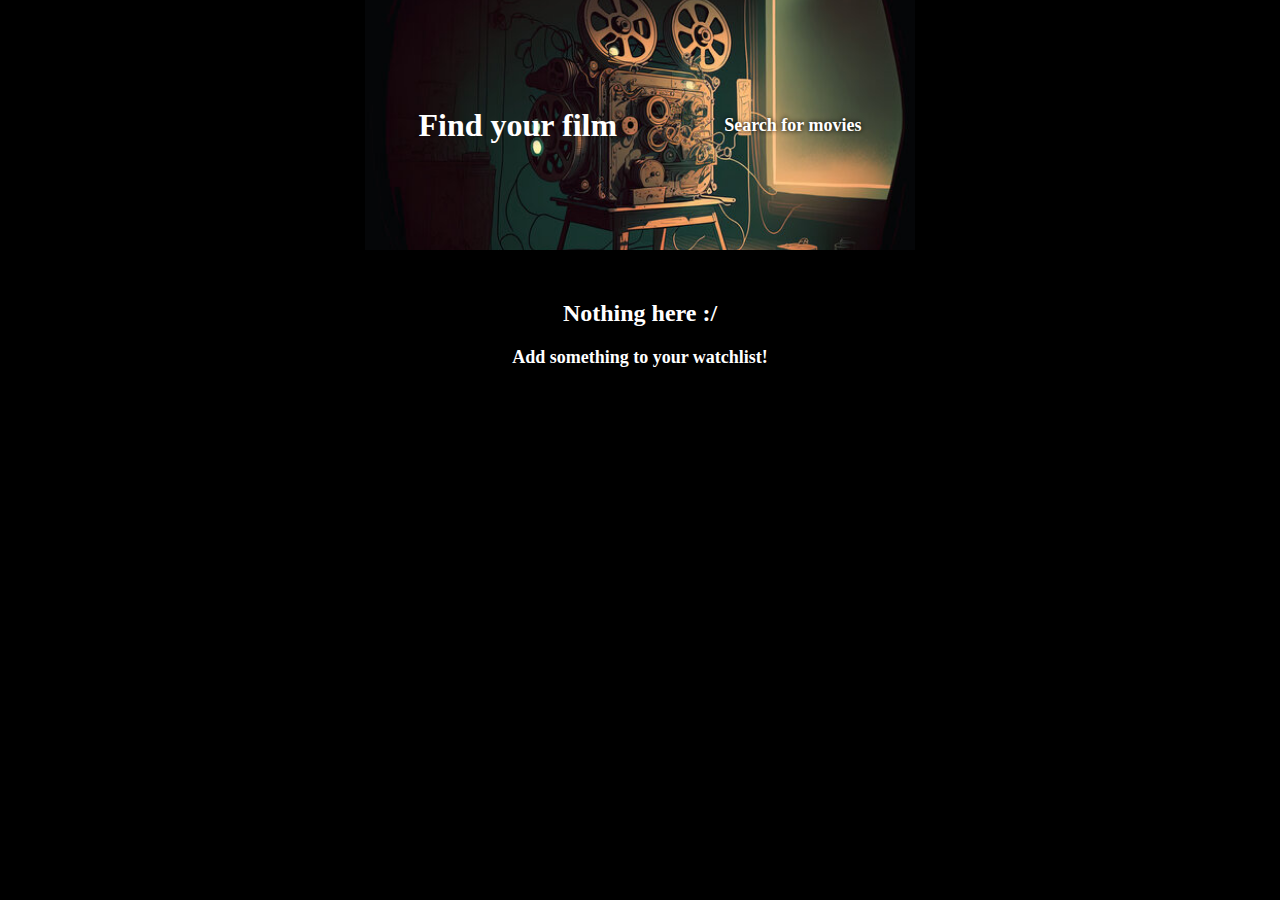
<file: watchlist.html>
<!DOCTYPE html>
<html lang="en">
<head>
  <meta charset="UTF-8">
  <meta name="viewport" content="width=device-width, initial-scale=1.0">
  <link rel="stylesheet" href="index.css">
  <title>Document</title>
</head>
<body>
  <div class="top-section">
    <h1>Find your film</h1>
    <a href="./index.html">Search for movies</a>
  </div>
  <div class="bottom-section" id="bottom-section">
    
  </div>

  <script src="watchlist.js"></script>
</body>
</html>
</file>
<file: index.css>
body{
  color: white;
  margin: 0;
  background-color:black
}





.top-section{
  display: flex;
  align-items: center;
  justify-content: space-around;
  margin: 0 auto;
  background-image: url("./images/Movie.jpg");
  background-size: cover;
  background-position: 0px;
  height: 250px;
  width: 550px;
  position: relative;
}

.top-section a, .add-movie-to-watchlist a{
  color: white;
  text-decoration: none;
  font-weight: bold;
  font-size: 18px;
  text-shadow: 0 0 5px black;
}

.top-section a:hover, .add-movie-to-watchlist a:hover{
  color:bisque;
}

.top-container {
  position: absolute;
  bottom: 0;
  left: 1;
  right: 1;
}

.form {
  margin-bottom: -15px;
}

#movie-search{
  width: 300px;
  height: 30px;
}
.form button{
  height: 30px;
}

.bottom-section{
  display: flex;
  flex-direction: column;
  align-items: center;
  margin: 30px auto;
  width: 550px;
}

.movie{
  margin: 10px auto;
  display: flex;
  flex-direction: row;
  gap: 10px;
  padding-bottom: 20px;
  border-bottom: 1px solid gray;
}

.movie img{
  width: 100px;
  height: 150px;
}

.explore{
  display: flex;
  flex-direction: column;
  text-align: center;
  margin: 200px auto;
  color: gray;
  gap: 10px;
}

.movie-comp{
  display: flex;
  flex-direction: row;
  align-items: center;
  gap: 5px;
}

.movie-details h4, .movie-details p{
  margin:5px;
}

.watchlist{
  background-color: black;
  border: none;
  color: white;
  cursor: pointer;
  margin-left: auto;
}

.watchlist:hover{
  color: bisque;
}

.add-movie-to-watchlist{
  display: flex;
  flex-direction: column;
  text-align: center;

}

.movie-plot {
  overflow: hidden;
  max-height: 100px; /* Adjust the value as needed */
  position: relative;
}

.show-more {
  position: absolute;
  bottom: 0;
  right: 0;
  background: white;
  border: none;
  cursor: pointer;
  padding: 5px;
}
</file>
